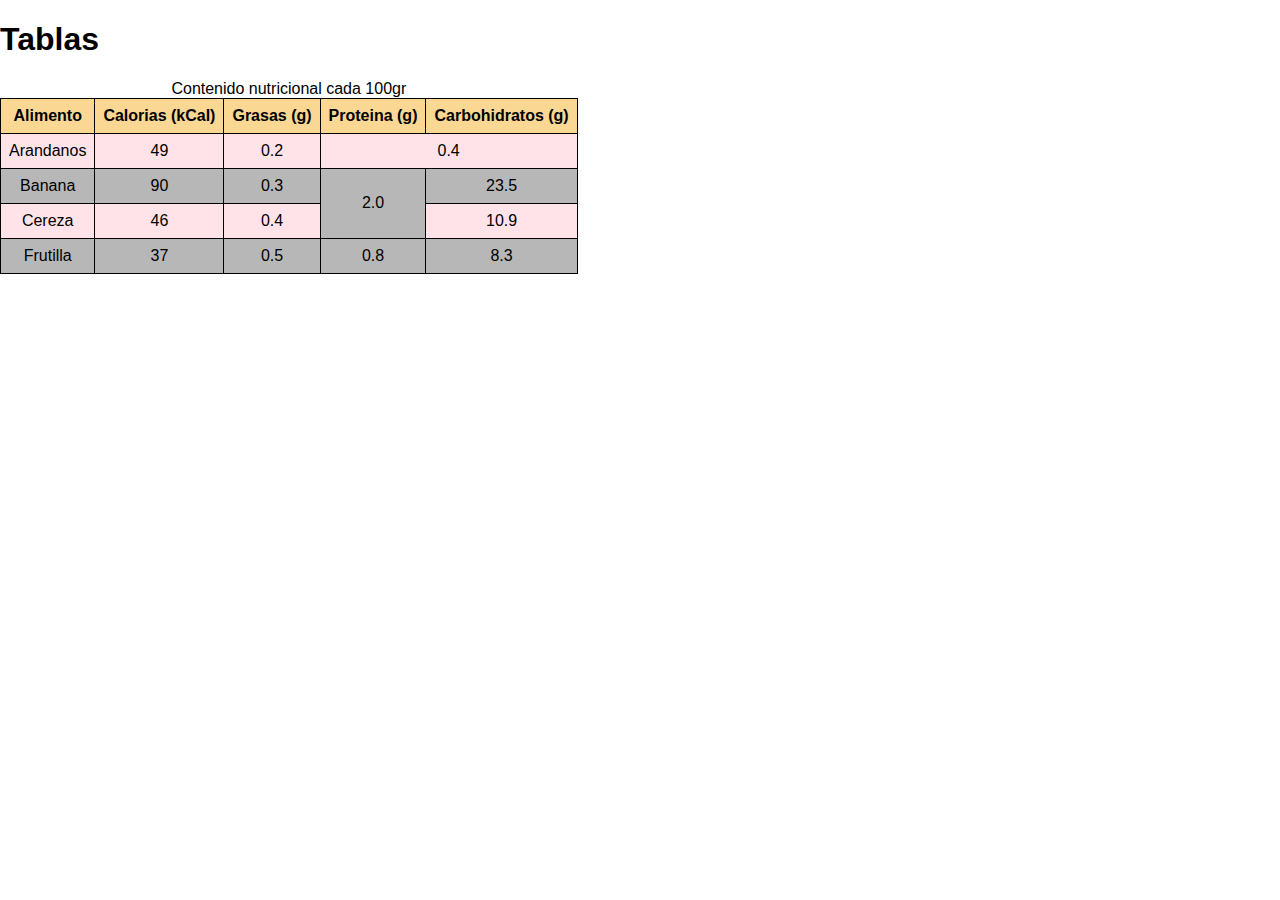
<file: Pages/tables.html>
<!DOCTYPE html>
<html lang="en">
<head>
    <meta charset="UTF-8">
    <meta name="viewport" content="width=device-width, initial-scale=1.0">
    <title>Tablas</title>
    <link rel="stylesheet" href="/Styles/styles.css">
</head>
<body>
    <h1>Tablas</h1>
    <table>
        <caption>Contenido nutricional cada 100gr</caption>
        <thead>
            <th>Alimento</th>
            <th>Calorias (kCal)</th>
            <th>Grasas (g)</th>
            <th>Proteina (g)</th>
            <th>Carbohidratos (g)</th>
        </thead>
        <tbody>
            <tr class="row-pink">
                <td>Arandanos</td>
                <td>49</td>
                <td>0.2</td>
                <td colspan="2">0.4</td>
                <!-- <td>12.7</td> -->
            </tr>
            <tr class="row-gray">
                <td>Banana</td>
                <td>90</td>
                <td>0.3</td>
                <td rowspan="2">2.0</td>
                <td>23.5</td>
            </tr>
            <tr class="row-pink">
                <td>Cereza</td>
                <td>46</td>
                <td>0.4</td>
                <!-- <td>0.9</td> -->
                <td>10.9</td>
            </tr>
            <tr class="row-gray">
                <td>Frutilla</td>
                <td>37</td>
                <td>0.5</td>
                <td>0.8</td>
                <td>8.3</td>
            </tr>
        </tbody>
    </table>
</body>
</html>
</file>
<file: Styles/styles.css>
*{
    font-family: Verdana, Geneva, Tahoma, sans-serif;
}

html{
    font-size: 16px;
}

body{
    margin: 0%;
}


header{
    background-color: rgb(92, 143, 126);
}

header nav ul{
    margin: 0%;
    padding: 2rem;
}

header nav ul li{
    list-style-type: none;
    display: inline;padding: 2rem;
    padding-right: 2rem;
}

header nav ul li a{
    color: white;
    text-decoration: none;
    font-size: 1.5rem;
    font-weight: bold;
}

iframe{
    width: 100vw;
    height: 100vh;
}

table{
    border-collapse: collapse ;
}

thead{
     background-color: rgb(251, 215, 148);
}

th, td{
    border: 1px solid black;
    padding: 0.5rem;
}

td{
    text-align: center;
}

.row-pink{
    background-color: rgb(255, 227, 232);
}

.row-gray{
    background-color: rgb(183, 183, 183);
}
</file>
